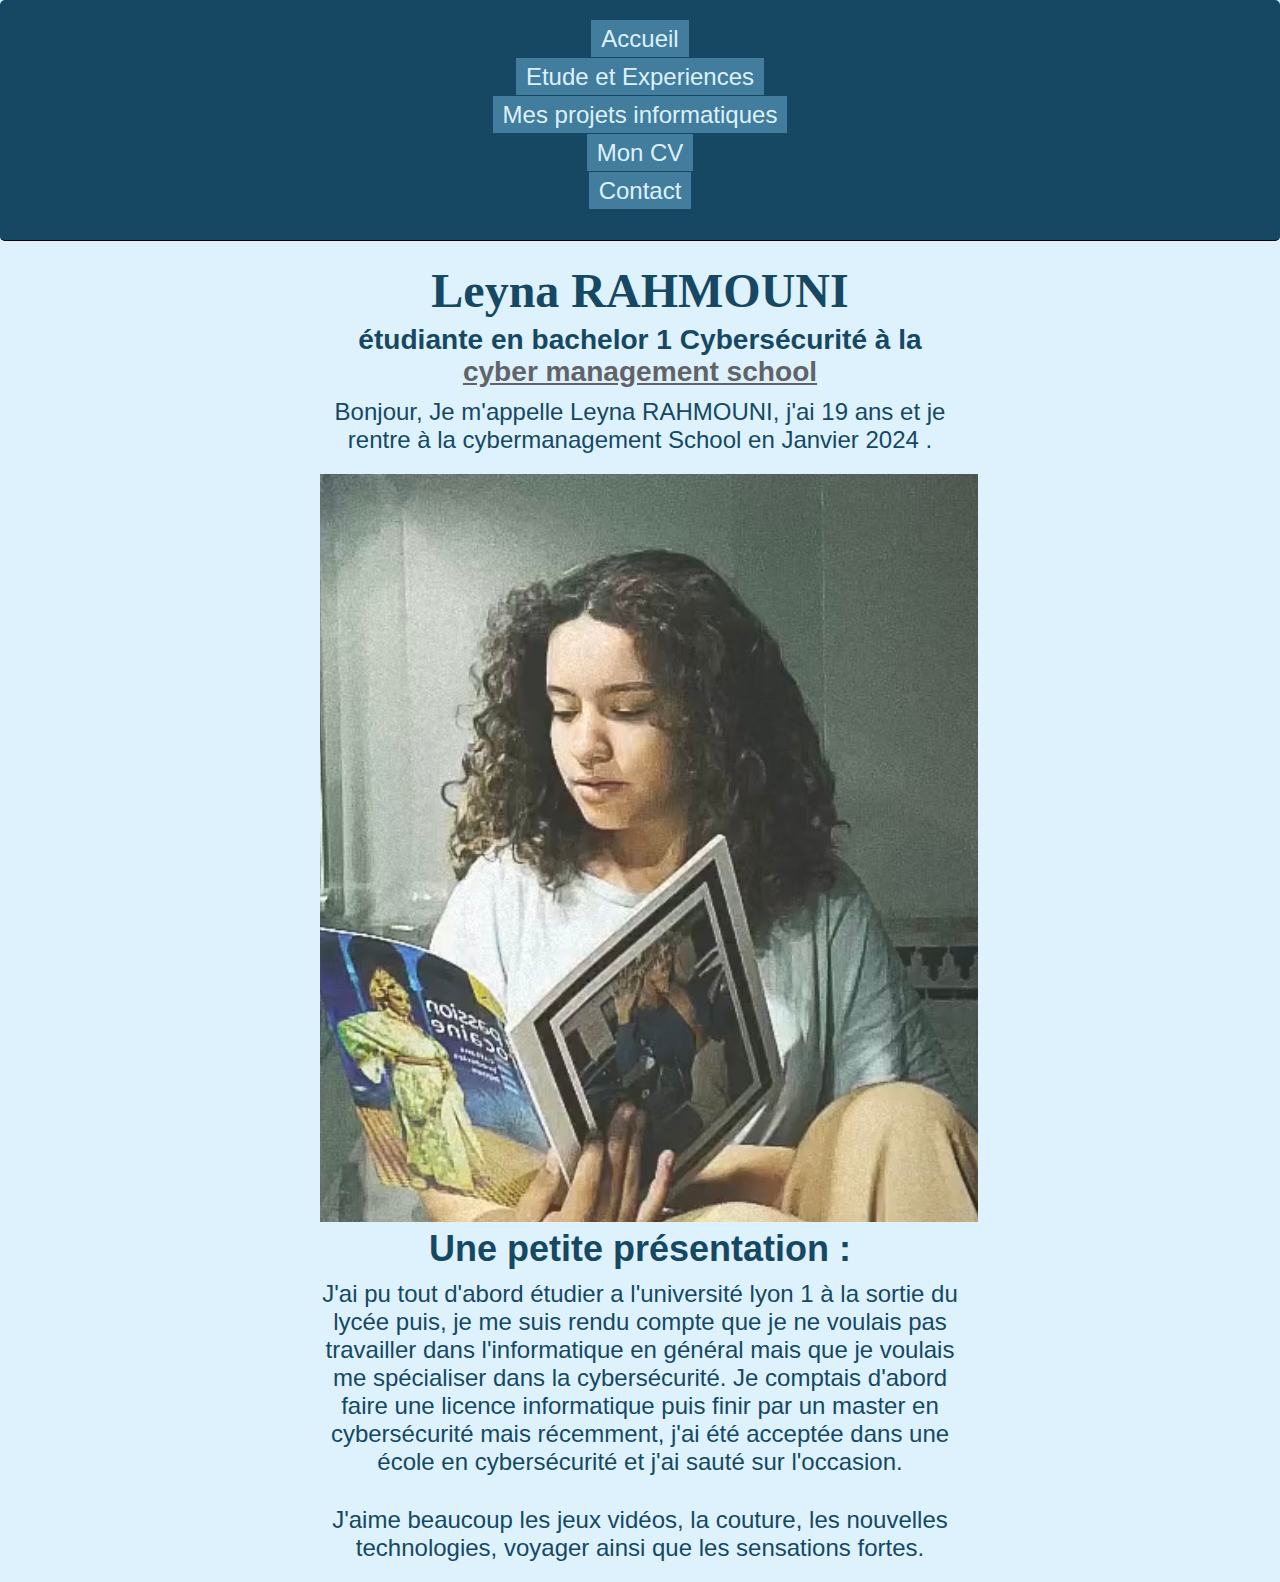
<file: index.html>
<!DOCTYPE html>
<html>
    <head>
        <title>CV Leyna Rahmouni</title>
        <meta charset="utf-8">
        <meta http-equiv="X-UA-Compatible" content="IE=edge">
        <meta name="viewport" content="width=device-width, initial-scale=1">
        <link type="text/css" rel="stylesheet" href="assets/bootstrap-4.3.1-dist (1)/bootstrap-4.3.1-dist/css/style.css">
        <link type="text/css" rel="stylesheet" href="/assets/bootstrap-4.3.1-dist (1)/bootstrap-4.3.1-dist/css/style.css">
        <!-- Keywords du site -->
        <meta name="keywords" content="Software developer, cybersécurité, Université de Lyon, Android developer, Web developer, 
        User Interface, developer, Intelligence Artificielle, Machine Learning, ">

        <!-- Description du site -->
        <meta name="description" content="Etudiante à la cybermanagement School, voici un site que j'ai développé. Il est developpé en css et html.">

        <!-- Fonts -->
        <link href="https://fonts.googleapis.com/css?family=Open+Sans" rel="stylesheet">

    </head>

    <body id="page-top" data-spy="scroll" data-target=".navbar fixed-top">
        <header>
            <nav>
                <ul class="navbar">
                    <li><a href="#page-top">Accueil</a></li>
                    <li><a href="education.html">Etude et Experiences</a></li>
                    <li><a href="projets.html">Mes projets informatiques</a></li>
                    <li><a href="Mon CV.html">Mon CV</a></li> 
                    <li><a href="contact.html">Contact</a></li>
                </ul>
            </nav>
        </header>

        <div class="main-container">
            <!-- Intro -->
            <center>
            <section id="intro" class="intro-section">
                <h1>Leyna RAHMOUNI</h1>
                <h3>
                    étudiante en bachelor 1 Cybersécurité à la</br> <a href="https://www.cyber-management-school.com/ecole/nos-campus/paris/?gad_source=1&gclid=Cj0KCQjwy4KqBhD0ARIsAEbCt6htmfjjgdvL1mr9Xslt2JAhU21UeGdEmKtE6ATSRKCdt_9Ch-T8tOQaAogBEALw_wcB">cyber management school</a>
                </h3>
                <p>
                    Bonjour, Je m'appelle Leyna RAHMOUNI, j'ai 19 ans et je rentre à la cybermanagement School en Janvier 2024 .
                </p>
                <a class="btn btn-default page-scroll" href="#bio"></a>
            </section>
            <img src="photo_ley.png" />
            <!-- description -->
            <section id="bio" class="bio-section">
                <h2 class="bio-head">Une petite présentation :</h2>
                <p>
                    J'ai pu tout d'abord étudier a l'université lyon 1 à la sortie du lycée puis, je me suis rendu compte que je ne voulais pas travailler dans l'informatique en général mais que je voulais me spécialiser dans la cybersécurité. Je comptais d'abord faire une licence informatique puis finir par un master en cybersécurité mais récemment, j'ai été acceptée dans une école en cybersécurité et j'ai sauté sur l'occasion. 
                </p>
                <p>
                    J'aime beaucoup les jeux vidéos, la couture, les nouvelles technologies, voyager ainsi que les sensations fortes.
                </p>
            </section>

            </center>
            <!--/ description -->
        </div>
    </body>
</html>
</file>
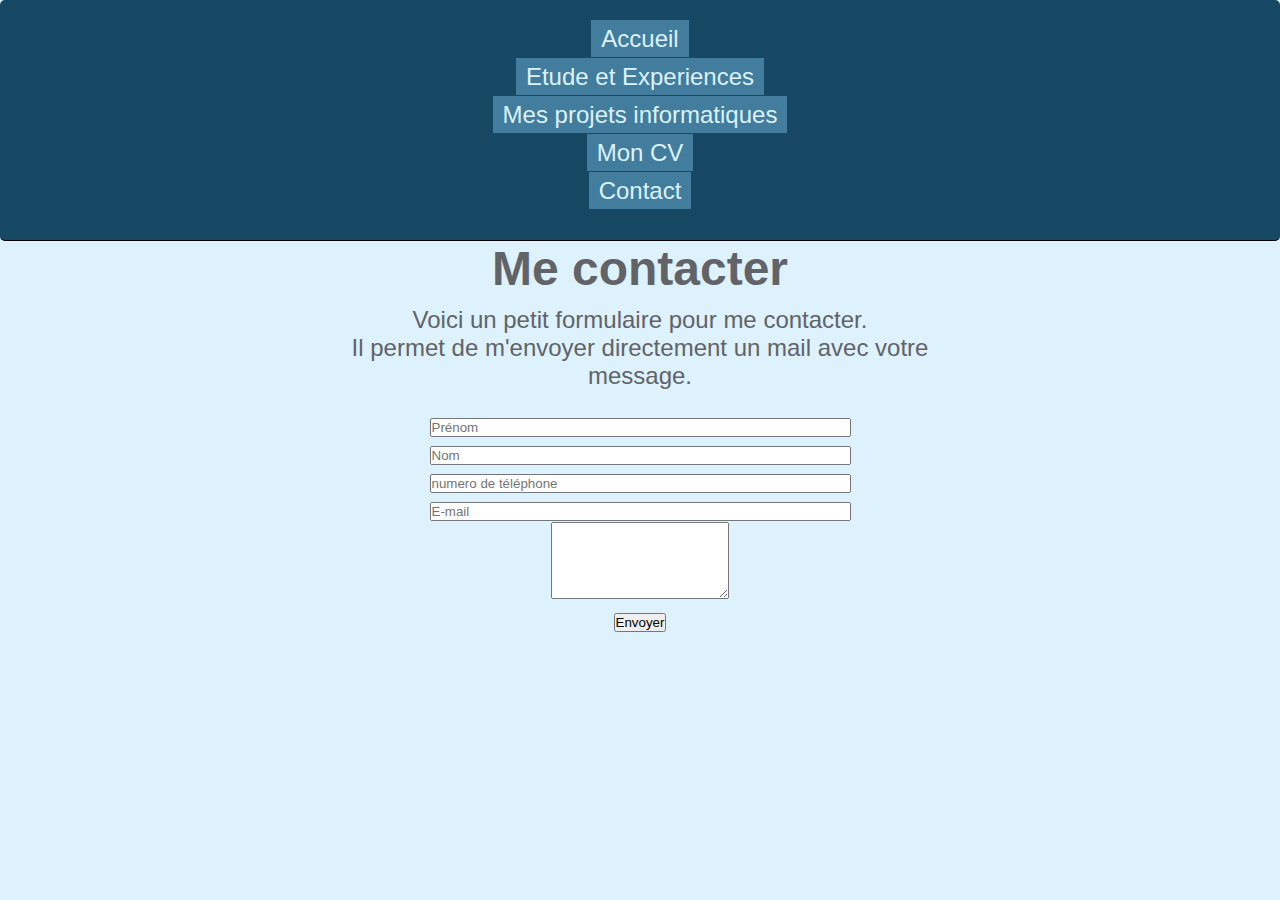
<file: contact.html>
<!-- Contact -->
 <!DOCTYPE html>
 <html>
 <head>
     <title> Me contacter</title>
     <link type="text/css" rel="stylesheet" href="assets/bootstrap-4.3.1-dist (1)/bootstrap-4.3.1-dist/css/style_contact.css">
 </head>


 <body id="page-top" data-spy="scroll" data-target=".navbar fixed-top">
  <header>
      <nav>
          <ul class="navbar">
              <li><a href="index.html">Accueil</a></li>
              <li><a href="education.html">Etude et Experiences</a></li>
              <li><a href="projets.html">Mes projets informatiques</a></li>
              <li><a href="Mon CV.html">Mon CV</a></li> 
              <li><a href="contact.html">Contact</a></li>
          </ul>
      </nav>
  </header>
<a>
<center>
 <section id="contact" class="contact-section">
    <div class="container">
      <div class="row">
        <form action="mailto:leyna.rahmouni@outlook.fr" method="post" enctype="text/plain" style="width: 600px;">
      <div class="col-lg-2"></div>
        <div class="col-lg-8">
          <h1 class="contact-head"><font>Me contacter</font></h1>
          <p>Voici un petit formulaire pour me contacter. </br>
            Il permet de m'envoyer directement un mail avec votre message.</p>
          <form role="form" id="contact-form" class="contact-form" size="15">
            <div class="row">
              <div class="col-md-6">
                <div class="form-group">
                  <input type="text" name="Name" class="form-control" autocomplete="off" id="Name" placeholder="Prénom" size="50">
                </div>
                </div>

                <div class="col-md-6">
                  <div class="form-group">
                    <input type="text" name="last" class="form-control" autocomplete="off" id="last" placeholder="Nom" size="50">
                  </div>
                </div>
              </div>
<!-- espace contact : numero de telephone/email -->
              <div class="row">
                <div class="col-md-6">
                  <div class="form-group">
                    <input type="text" name="Phone" class="form-control" autocomplete="off" placeholder="numero de téléphone" size="50">
                  </div>
                </div>

                <div class="col-md-6">
                  <div class="form-group">
                    <input type="email" name="email" class="form-control" autocomplete="off" id="email" placeholder="E-mail" size="50">
                  </div>
                </div>
              </div>
              <div class="row">
                <div class="col-lg-12">
                  <div class="form-group" size="50">
                    <textarea class="text area" rows="5" name="Message" id="Message" placeholder="Ecrivez ici :)" >
                    </textarea>
                  </div>
                </div>
              </div>

              <div class="row">
                <div class="col-lg-12">
                  <button type="submit" class="btn main-btn pull-right">Envoyer </button>
                </div>
              </div>
              </form>
            </div>
            <div class="col-lg-2"></div>
        </div>
        
      </div>
    </form>
  </section>
</a>
</center>
  <!--/. Contact  fin de section -->
    </body>
</file>
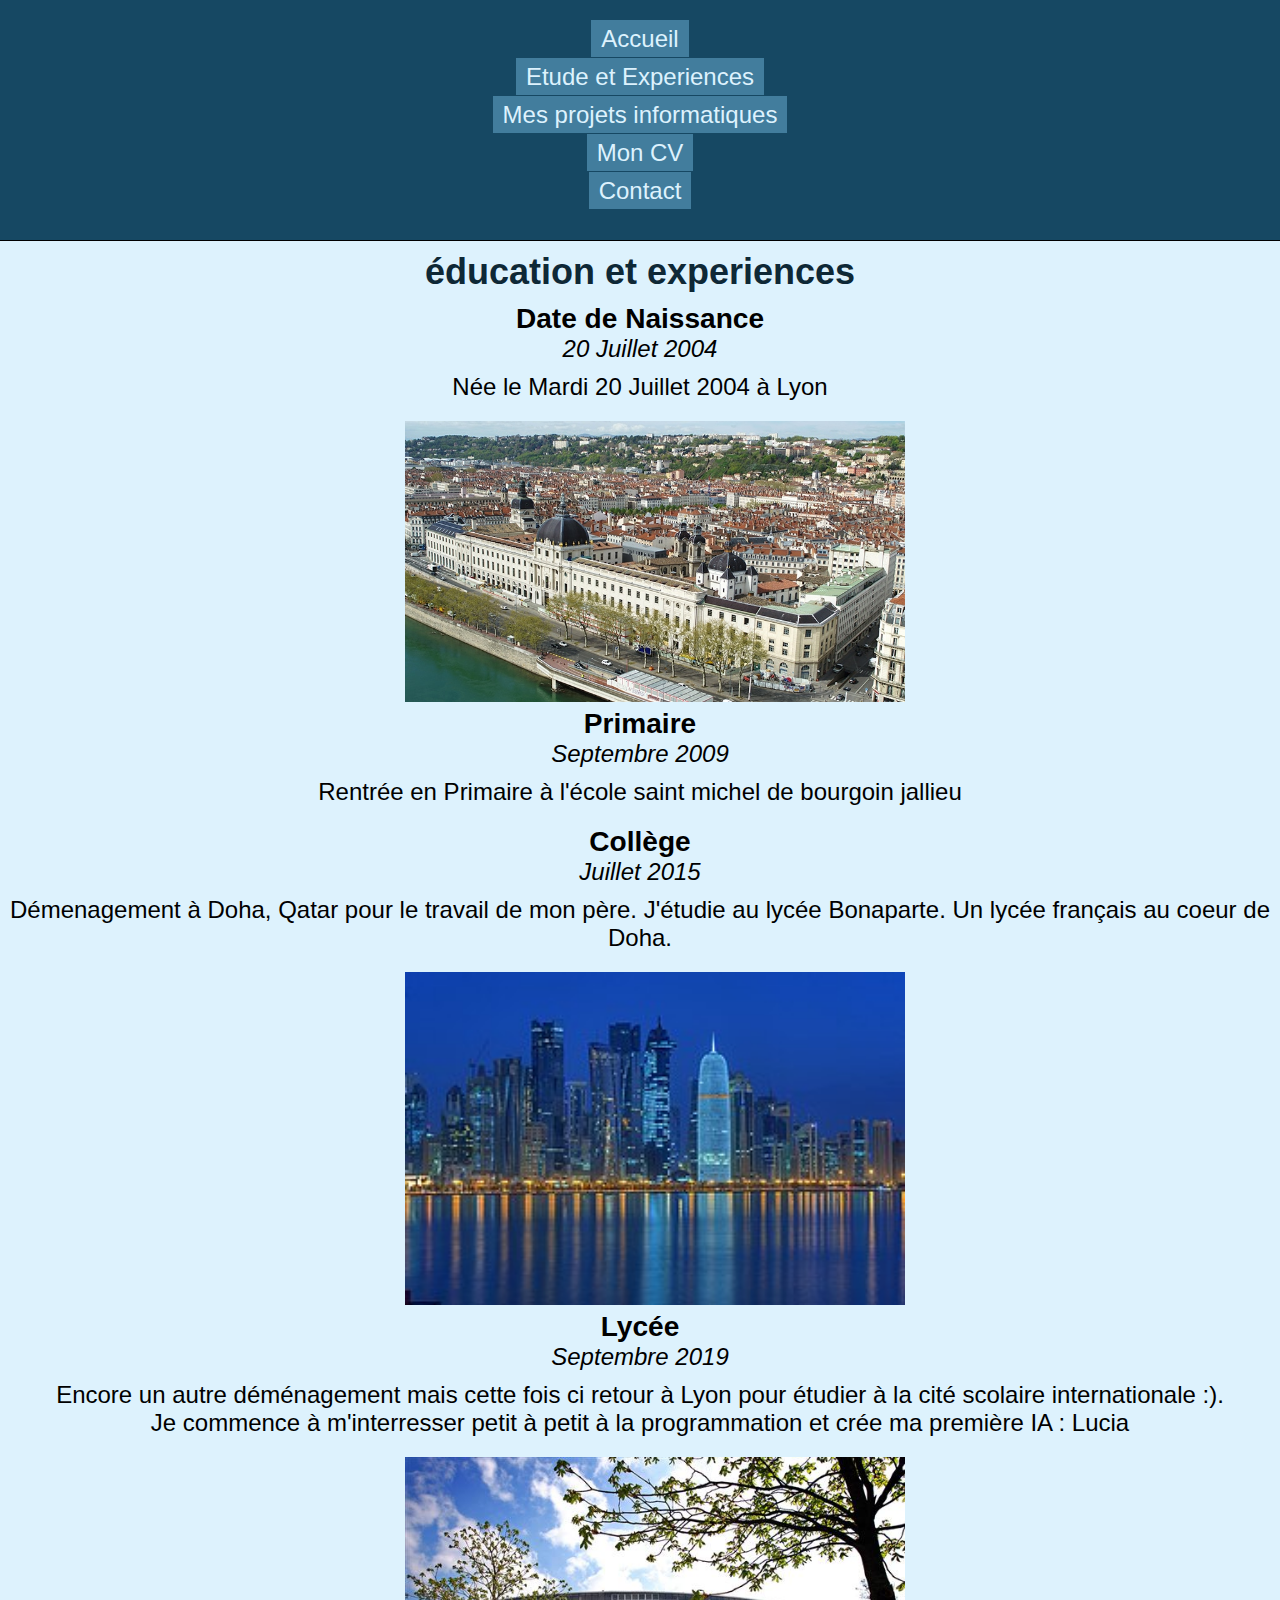
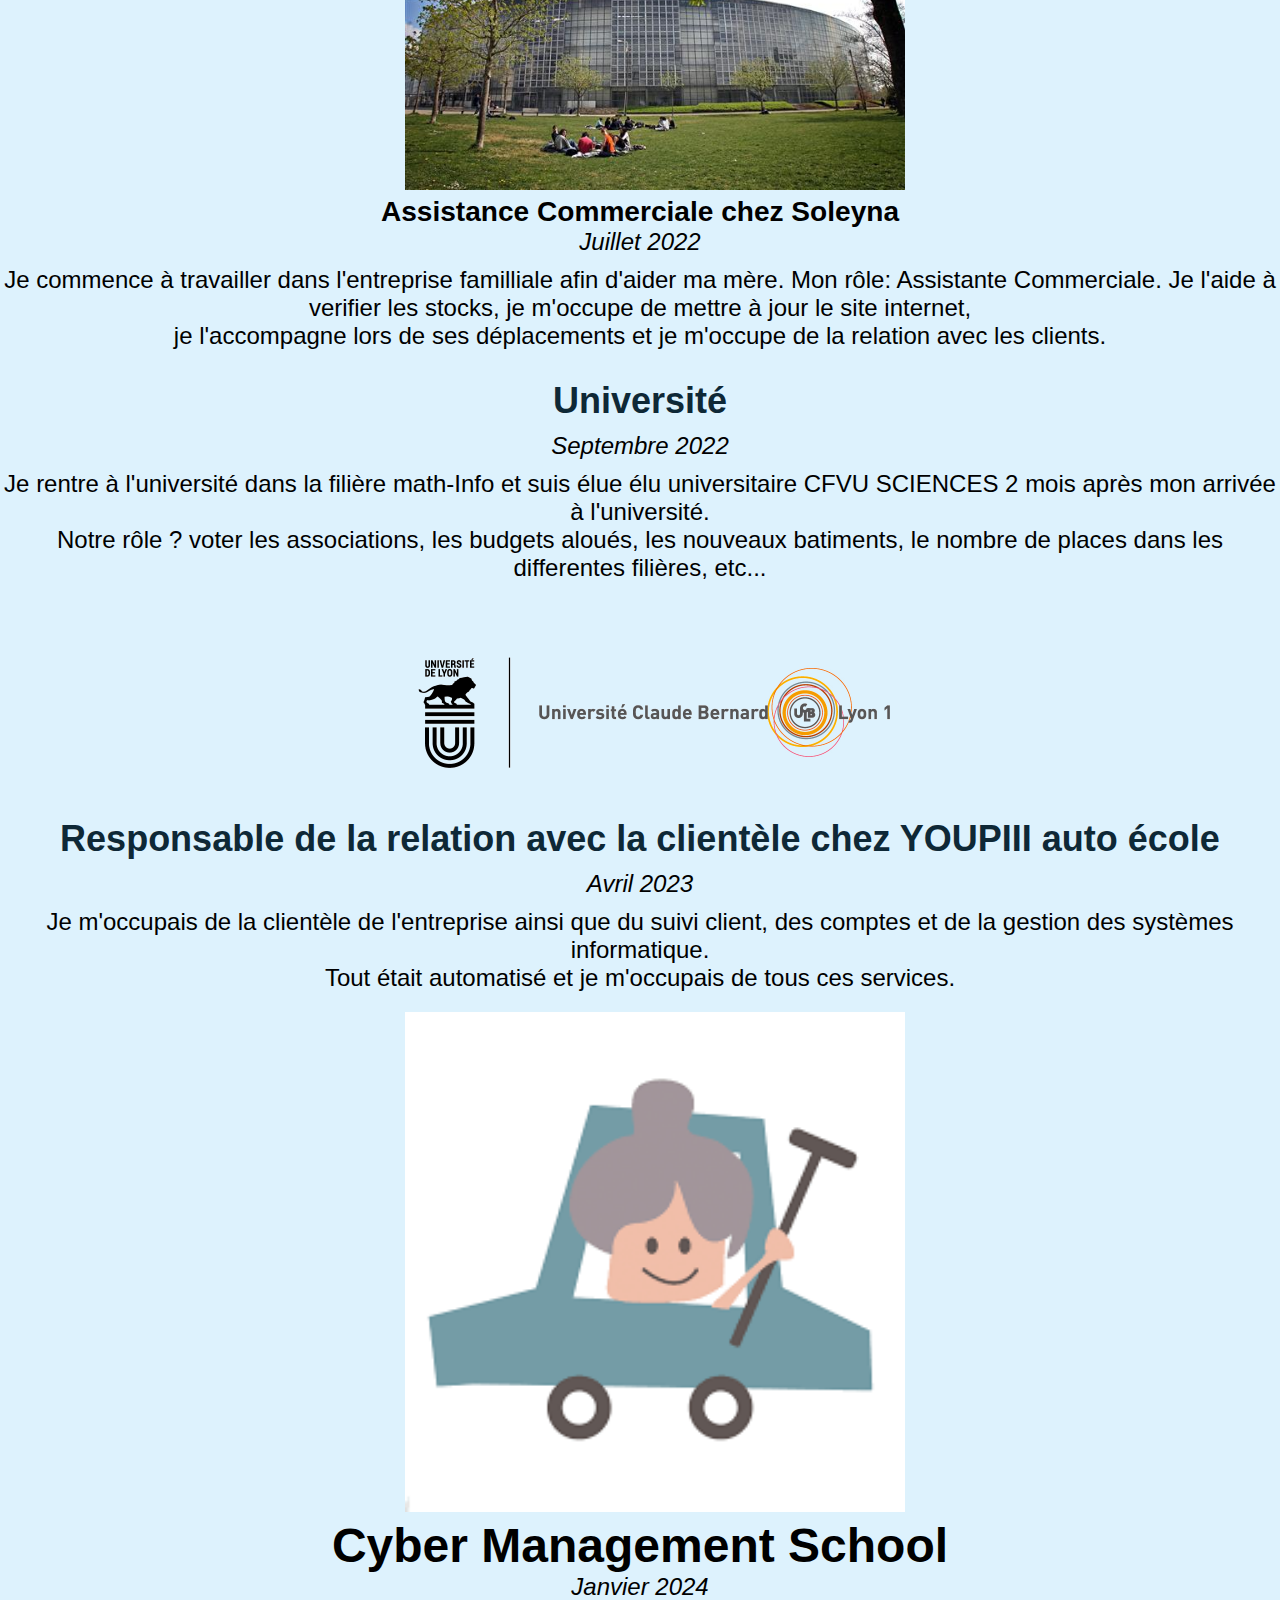
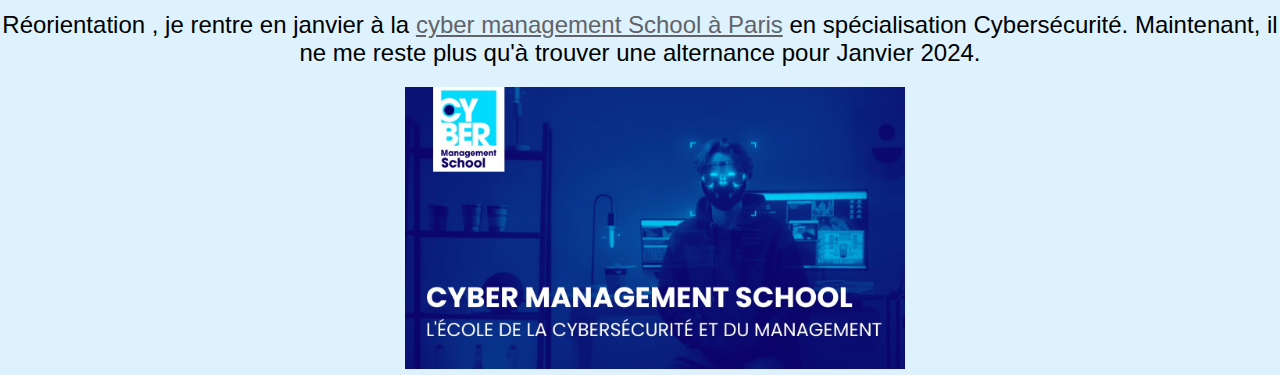
<file: education.html>
<!DOCTYPE html>
<html>
<head>
    <title>éducation et experiences</title>
    <link rel="preconnect" href="https://fonts.googleapis.com">
<link rel="preconnect" href="https://fonts.gstatic.com" crossorigin>
<link href="https://fonts.googleapis.com/css2?family=Roboto:ital,wght@1,300&display=swap" rel="stylesheet">
    <link type="text/css" rel="stylesheet" href="assets/bootstrap-4.3.1-dist (1)/bootstrap-4.3.1-dist/css/style_education.css">
    <link href="https://fonts.googleapis.com/css?family=Open+Sans" rel="stylesheet"><!--fonts-->
</head>
<body id="page-top" data-spy="scroll" data-target=".navbar fixed-top">
  <header>
      <nav>
          <ul class="navbar">
              <li><a href="index.html">Accueil</a></li>
              <li><a href="education.html">Etude et Experiences</a></li>
              <li><a href="projets.html">Mes projets informatiques</a></li>
              <li><a href="Mon CV.html">Mon CV</a></li> 
              <li><a href="contact.html">Contact</a></li>
          </ul>
      </nav>
  </header>
 
 <!-- section education -->
 <center>
 <section id="resume" class="bio-section">
    <h2 class="resume">éducation et experiences</h2>
    <div class="resume">
    
          <span class="filling-line" aria-hidden="true"></span>
        </div> <!-- .evenements -->
      </div> 
        
    </div> 
    
    <div class="events-content">
      <ol>
        <li class="selected" data-date="16/01/2014">
          <h3>Date de Naissance</h3>
          <em>20 Juillet 2004</em>
          <p>Née le Mardi 20 Juillet 2004 à Lyon </p>
        </li>

        <img src="assets/images/photo lyon.jpg" alt="Image Lyon" style="border: 5; border-color:#0e2836 ;"/>
    
        <li data-date="30/10/2023">
          <h3>Primaire</h3>
          <em>Septembre 2009</em>
          <p>Rentrée en Primaire à l'école saint michel de bourgoin jallieu
          </p>
        </li>
    
        <li data-date="20/04/2014">
          <h3>Collège</h3>
          <em>Juillet 2015</em>
          <p> Démenagement à Doha, Qatar pour le travail de mon père. J'étudie au lycée Bonaparte. Un lycée français au coeur de Doha.
          </p>
            <img src="assets/images/doha 1.jpg" alt="Image Qatar" />
        </li>
    
        <li data-date="20/05/2014">
          <h3>Lycée</h3>
          <em>Septembre 2019</em>
          <p> Encore un autre déménagement mais cette fois ci retour à Lyon pour étudier à la cité scolaire internationale :). </br>
            Je commence à m'interresser petit à petit à la programmation et crée ma première IA : Lucia
          </p>
            <img src="assets/images/cite scolaire.jpg" alt="Image lycée" />
        </li>
    
        <li data-date="09/07/2014">
          <h3>Assistance Commerciale chez Soleyna</h3>
          <em>Juillet 2022</em>
          <p> 
             Je commence à travailler dans l'entreprise familliale afin d'aider ma mère. Mon rôle: Assistante Commerciale. Je l'aide à verifier les stocks, je m'occupe de mettre à jour le site internet,</br> je l'accompagne lors de ses déplacements et je m'occupe de la relation avec les clients.
          </p>
        </li>
    
        <li data-date="09/2022">
          <h2>Université</h2>
          <em>Septembre 2022</em>
          <p> 
            Je rentre à l'université dans la filière math-Info et suis élue élu universitaire CFVU SCIENCES 2 mois après mon arrivée à l'université. </br>
            Notre rôle ? voter les associations, les budgets aloués, les nouveaux batiments, le nombre de places dans les differentes filières, etc... 
          </p>
        </li>

        <img src="assets/images/ucbl logo.png" alt="Image école" />

        <li data-date="31/10/2023">
            <h2>Responsable de la relation avec la clientèle chez YOUPIII auto école</h2>
            <em>Avril 2023</em>
            <p>
                Je m'occupais de la clientèle de l'entreprise ainsi que du suivi client, des comptes et de la gestion des systèmes informatique.</br>
                Tout était automatisé et je m'occupais de tous ces services.
            </p>
        </li>

            <img src="assets/images/autoécole.png" alt="Image auto école" />
    
        <li data-date=="31/10/2023">
          <h1>Cyber Management School</h1>
          <em>Janvier 2024</em>
          <p>
            Réorientation , je rentre en janvier à la <a href="https://www.cyber-management-school.com/ecole/nos-campus/paris/?gad_source=1&gclid=Cj0KCQjwy4KqBhD0ARIsAEbCt6htmfjjgdvL1mr9Xslt2JAhU21UeGdEmKtE6ATSRKCdt_9Ch-T8tOQaAogBEALw_wcB">cyber management School à Paris</a> en spécialisation Cybersécurité. Maintenant, il ne me reste plus qu'à trouver une alternance pour Janvier 2024.
          </p>
        </li>

        <img src="assets/images/cyberschool photo.jpg" alt="Image école Paris" />
      </ol>
    <span class="filling-line" aria-hidden="true"></span>
    </div>
  </center>
</body>
</file>
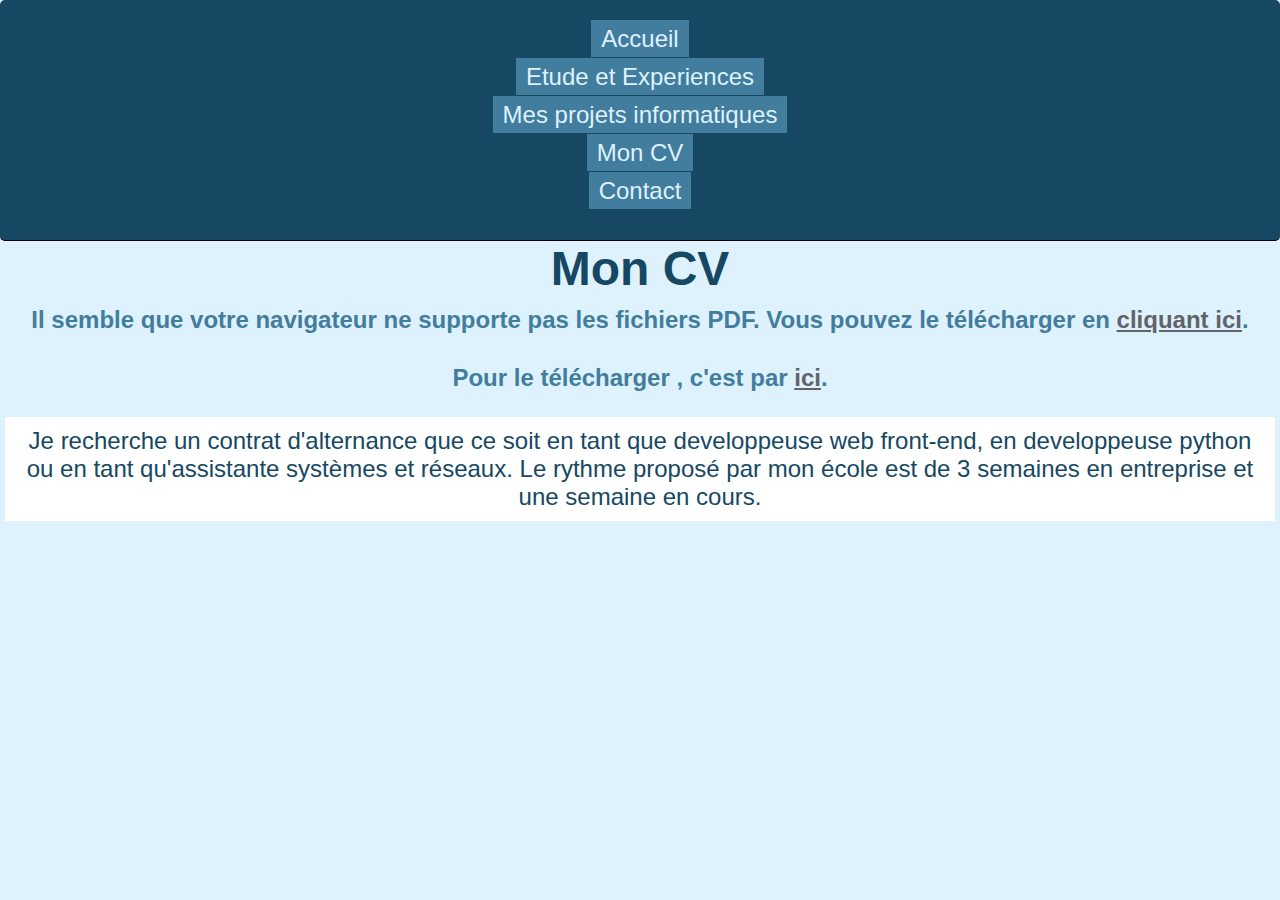
<file: Mon CV.html>
<!DOCTYPE html>
<html>
<head>
    <title>Mon CV</title>
     <!--Custom Style -->
     <link type="text/css" rel="stylesheet" href="assets/bootstrap-4.3.1-dist (1)/bootstrap-4.3.1-dist/css/style_cv.css">
     
    <!-- .navbar {
        display: flex;
        background-color: #403c8f;
        border: 1px solid #ccc;
        border-radius: 300px;
        overflow: hidden;
        width: 700px;
        height: 70 px;
        margin: auto;
        box-shadow: 0px 4px 6px rgba-->
</head>

<body id="page-top" data-spy="scroll" data-target=".navbar fixed-top">
    <header>
        <nav>
            <ul class="navbar">
                <li><a href="index.html">Accueil</a></li>
                <li><a href="education.html">Etude et Experiences</a></li>
                <li><a href="projets.html">Mes projets informatiques</a></li>
                <li><a href="Mon CV.html">Mon CV</a></li> 
                <li><a href="contact.html">Contact</a></li>
            </ul>
        </nav>
    </header>
    <center>
    <h1>Mon CV</h1>
    <object data="documents/Cv Leyna Rahmouni (1).pdf" type="application/pdf" width="100%" height="500">
        <p>Il semble que votre navigateur ne supporte pas les fichiers PDF. Vous pouvez le télécharger en <a href="documents/Cv Leyna Rahmouni (1).pdf">cliquant ici</a>.</p>
    </object>
    <!--pourquoi utiliser <object> et pas <iframe> ? si la page ne charge pas, object met un lien, iframe non.-->
        <p>Pour le télécharger , c'est par <a href="documents/Cv Leyna Rahmouni (1).pdf">ici</a>.</p>
        <div style="background: rgb(255, 255, 255); padding: 10px;; margin: 5px;">
            <bold>Je recherche un contrat d'alternance que ce soit en tant que developpeuse web front-end, en developpeuse python ou en tant qu'assistante systèmes et réseaux. Le rythme proposé par mon école est de 3 semaines en entreprise et une semaine en cours.</bold>
            </div>

    </center>
    </body>
</html>
</file>
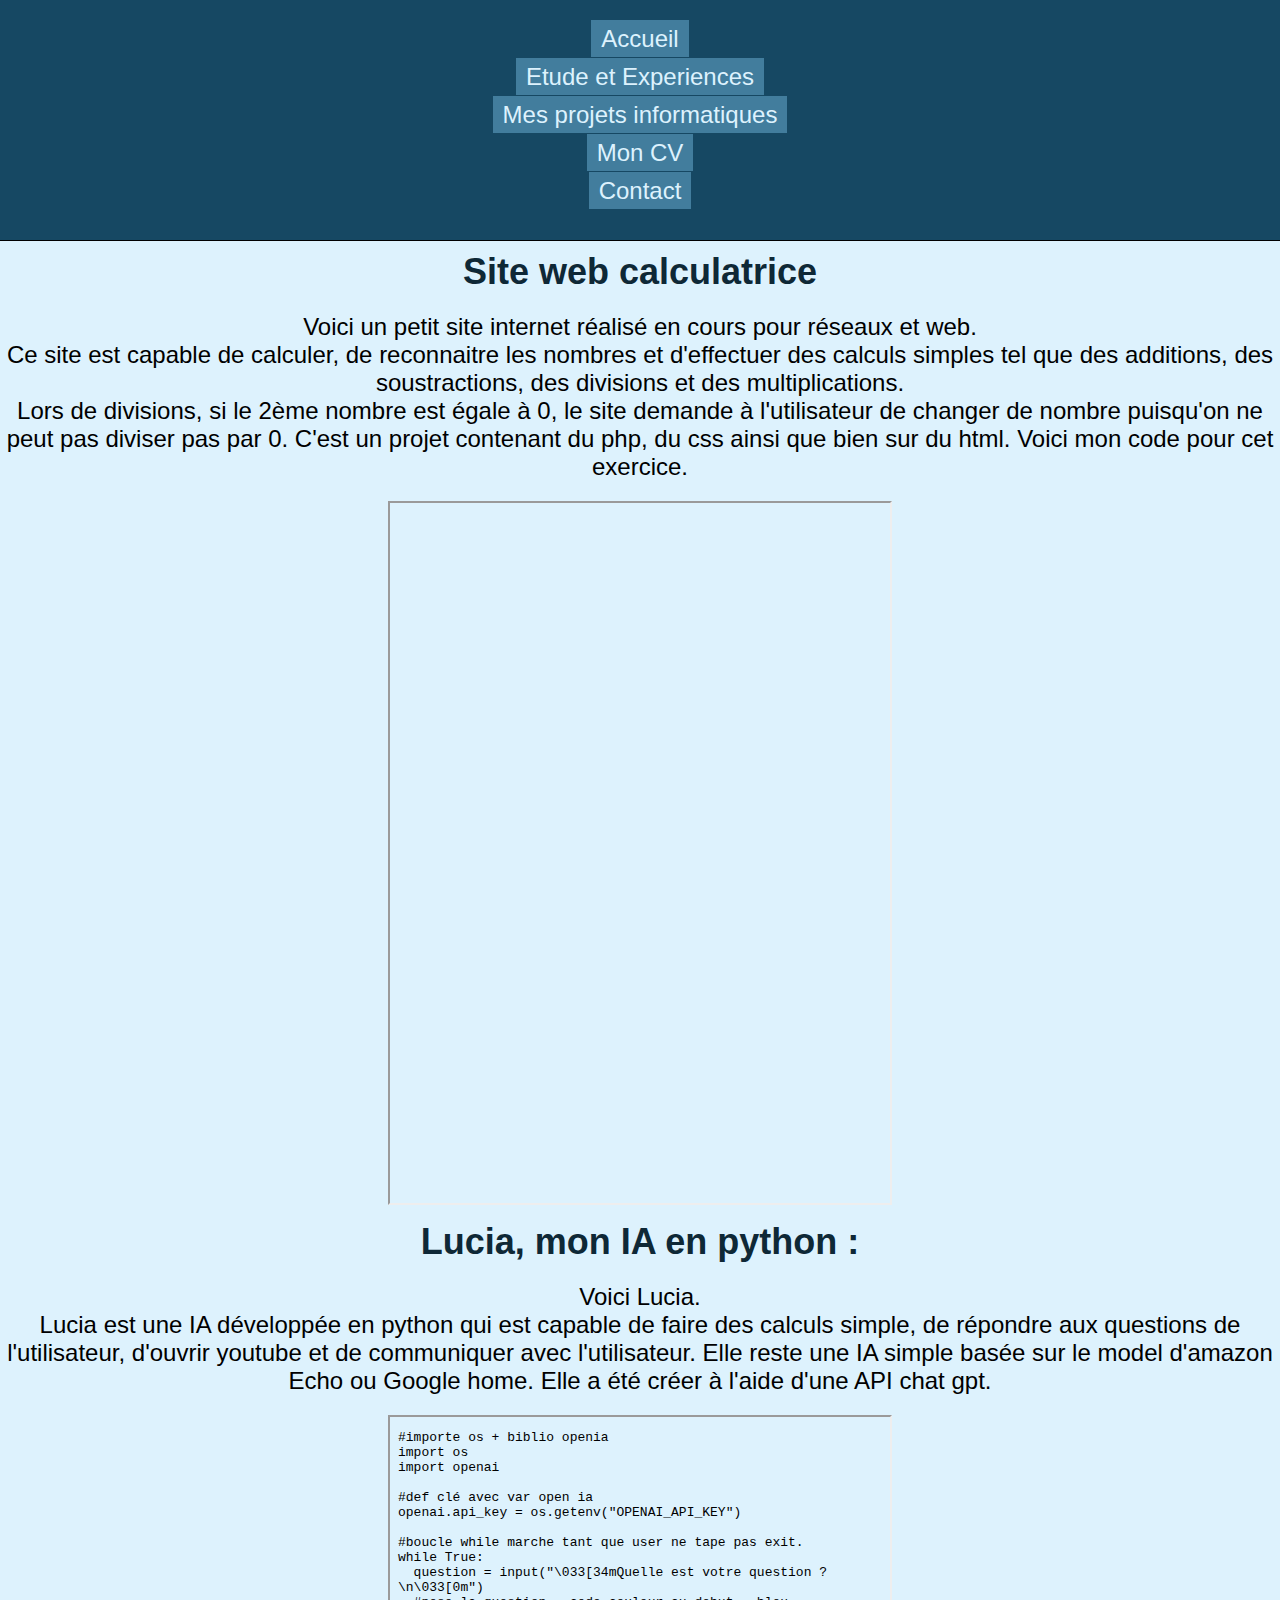
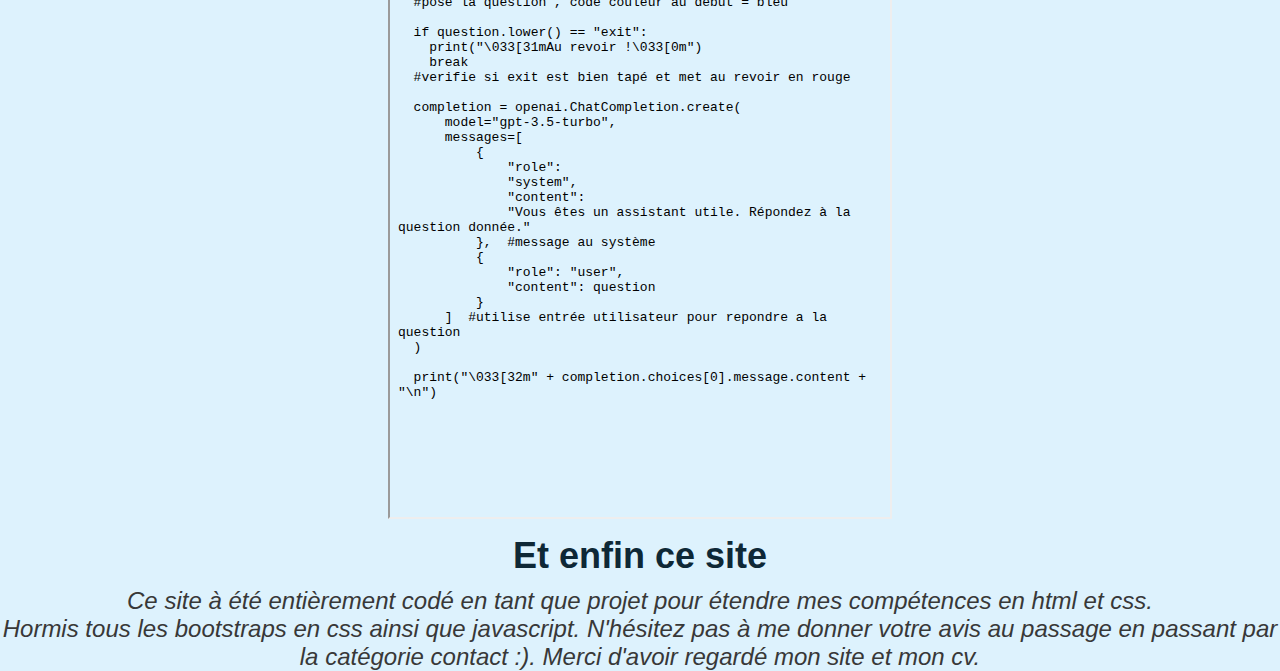
<file: projets.html>
<!DOCTYPE html>
<html>
<head>
  <link rel="preconnect" href="https://fonts.googleapis.com">
  <link rel="preconnect" href="https://fonts.gstatic.com" crossorigin>
  <link href="https://fonts.googleapis.com/css2?family=Roboto:ital,wght@1,300&display=swap" rel="stylesheet">
      <link type="text/css" rel="stylesheet" href="assets/bootstrap-4.3.1-dist (1)/bootstrap-4.3.1-dist/css/style_education.css">
    <title>Mes projets</title>
    <link type="text/css" rel="stylesheet" href="assets/bootstrap-4.3.1-dist (1)/bootstrap-4.3.1-dist/css/style_projets.css">
</head>
<body id="page-top" data-spy="scroll" data-target=".navbar fixed-top">
  <header>
      <nav>
          <ul class="navbar">
              <li><a href="index.html">Accueil</a></li>
              <li><a href="education.html">Etude et Experiences</a></li>
              <li><a href="projets.html">Mes projets informatiques</a></li>
              <li><a href="Mon CV.html">Mon CV</a></li> 
              <li><a href="contact.html">Contact</a></li>
          </ul>
      </nav>
  </header>
  <center>
    <h2>Site web calculatrice</h2>
    <p>Voici un petit site internet réalisé en cours pour réseaux et web. </br>Ce site est capable de calculer, de reconnaitre les nombres et d'effectuer des calculs simples tel que des additions, des soustractions, des divisions et des multiplications.</br> Lors de divisions, si le 2ème nombre est égale à 0, le site demande à l'utilisateur de changer de nombre puisqu'on ne peut pas diviser pas par 0. C'est un projet contenant du php, du css ainsi que bien sur du html. Voici mon code pour cet exercice.</p>
    <iframe src="assets/calculatrice.php"></iframe>


    <h2>Lucia, mon IA en python : </h2>
    <p>Voici Lucia. </br>
      Lucia est une IA développée en python qui est capable de faire des calculs simple, de répondre aux questions de l'utilisateur, d'ouvrir youtube et de communiquer avec l'utilisateur. 
      Elle reste une IA simple basée sur le model d'amazon Echo ou Google home. Elle a été créer à l'aide d'une API chat gpt.
    </p>
    <iframe src="lucia.py"></iframe>
   <h2> Et enfin ce site</h2>
    <em>Ce site à été entièrement codé en tant que projet pour étendre mes compétences en html et css. </br>
      Hormis tous les bootstraps en css ainsi que javascript. N'hésitez pas à me donner votre avis au passage en passant par la catégorie contact :). Merci d'avoir regardé mon site et mon cv.</em>
    </center>
    </body>
</html>
</file>
<file: assets/bootstrap-4.3.1-dist (1)/bootstrap-4.3.1-dist/css/style.css>
/* Réinitialisation des styles par défaut des listes */
* 
{
	padding: 0;
	margin: 0;
}
/* navbar contact */
.navbar 
{
    list-style-type: none;
    display: flex;
	flex-direction: row;
	align-items: center;
    justify-content: right;
	text-align: right;
}

/* Style des liens */
.navbar li a 
{
    text-decoration: none; /* Supprimer le soulignement par défaut des liens */
    padding: 5px 10px; /* Espacement du texte dans les boutons */
    background-color: #427D9D; /* Couleur de fond des boutons */
    color: #DDF2FD; /* Couleur du texte des boutons */
	/* Coins arrondis */
}

/* Style au survol du bouton */
.navbar li a:hover 
{
    background-color: #9BBEC8; /* Changement de couleur au survol */
}

/* background de la page */
body 
{
    font-size: 1.5em;
    font-family: "Fira Sans", sans-serif;
    color:#000000;
    background-color:#DDF2FD
}
header 
{
	left: 0;
	right: 0;
	padding: 25px;
	border-bottom: 1px solid black;
	background-color: #164863;
	border-radius: 5px;
}

.main-container 
{
	width: 50%;
	margin-top: 10px;
	margin-left: 25%;
	margin-right: 25%;
	padding-top: 10px;
}

p 
{
	padding-top: 10px;
	padding-bottom: 20px;
	color: #164863;
}

a 
{
	color:rgb(97, 99, 105);
}

a:visited 
{
	color:rgb(18, 68, 218);
}

@media (max-width: 1300px)
{
	.navbar 
	{
		flex-direction: column;
		
	}
	.navbar li 
	{
		padding-bottom: 10px;
	}
}

h1{
	margin-bottom: 6px;	
	margin-top: 2px;
	color: #164863;
	font-family: 'Times New Roman', Times, serif;
}

h2{
	color: #164863;
}
h3{
	color: #164863;
	font-family: 'Roboto', sans-serif;
}
</file>
<file: assets/bootstrap-4.3.1-dist (1)/bootstrap-4.3.1-dist/css/style_contact.css>
/* Réinitialisation des styles par défaut des listes */
* 
{
	padding: 0;
	margin: 0;
}
/* navbar contact */
.navbar 
{
    list-style-type: none;
    display: flex;
	flex-direction: row;
	align-items: center;
    justify-content: right;
}

/* Style des liens */

.navbar li a 
{
    padding-right: 0;
    text-decoration: none; /* Supprimer le soulignement par défaut des liens */
    padding: 5px 10px; /* Espacement du texte dans les boutons */
    background-color: #427D9D; /* Couleur de fond des boutons */
    color: #DDF2FD; /* Couleur du texte des boutons */
    /*border-radius: 5px; /* Coins arrondis */
}

/* Style au survol du bouton */
.navbar li a:hover 
{
    background-color: #9BBEC8; /* Changement de couleur au survol */
}

/* background de la page */
body 
{
    font-size: 1.5em;
    font-family: "Fira Sans", sans-serif;
    color:#164863;
    background-color:#DDF2FD
}
header 
{
	padding: 25px;
	border-bottom: 1px solid black;
	background-color: #164863;
	border-radius: 5px;
}

.main-container 
{
	width: 50%;
	margin-top: 10px;
	margin-left: 25%;
	margin-right: 25%;
	padding-top: 10px;
}

p 
{
	padding-top: 10px;
	padding-bottom: 20px;
}

a 
{
	color:rgb(97, 99, 105);
}

a:visited 
{
	color:rgb(18, 68, 218);
}

@media (max-width: 1300px)
{
	.navbar 
	{
		flex-direction: column;
		
	}
	.navbar li 
	{
		padding-bottom: 10px;
	}
}
</file>
<file: assets/bootstrap-4.3.1-dist (1)/bootstrap-4.3.1-dist/css/style_education.css>
/* Réinitialisation des styles par défaut des listes */
* 
{
	padding: 0;
	margin: 0;
}
/* navbar contact */
.navbar 
{
    list-style-type: none;
    display: flex;
	flex-direction: row;
	align-items: center;
    justify-content: right;
}

/* Style des liens */
.navbar li a 
{
    text-decoration: none; /* Supprimer le soulignement par défaut des liens */
    padding: 5px 10px; /* Espacement du texte dans les boutons */
    background-color: #427D9D; /* Couleur de fond des boutons */
    color: #DDF2FD; /* Couleur du texte des boutons */
 /* Coins arrondis */
}

/* Style au survol du bouton */
.navbar li a:hover 
{
    background-color: #9BBEC8; /* Changement de couleur au survol */
}

/* background de la page */
body 
{
    font-size: 1.5em;
    font-family: "Fira Sans", sans-serif;
    color:#000000;
    background-color:#DDF2FD
}
header{
	padding: 25px;
	border-bottom: 1px solid black;
	background-color: #164863;
}

.main-container 
{
	width: 50%;
	margin-top: 10px;
	margin-left: 25%;
	margin-right: 25%;
	padding-top: 10px;
}

p 
{
	padding-top: 10px;
	padding-bottom: 20px;
  font-family: 'Roboto', Light 300 Italic;
}

a 
{
	color:rgb(97, 99, 105);
}

a:visited 
{
	color:rgb(18, 68, 218);
}

@media (max-width: 1300px)
{
	.navbar 
	{
		flex-direction: column;
		
	}
	.navbar li 
	{
		padding-bottom: 10px;
	}
}

h2{
  padding-top: 10px ;
  padding-bottom: 10px;
  color: #0e2836;
  position:relative;
  font-family: 'Roboto', black 900 Italic;

}

img{
  width: 500px;
  padding-left: 30px;
  border-color: #0e2836;
  border: 10;
}
</file>
<file: assets/bootstrap-4.3.1-dist (1)/bootstrap-4.3.1-dist/css/style_cv.css>
/* Réinitialisation des styles par défaut des listes */
* 
{
	padding: 0;
	margin: 0;
}
/* navbar contact */
.navbar 
{
    list-style-type: none;
    display: flex;
	flex-direction: row;
	align-items: center;
    justify-content: right;
}

/* Style des liens */
.navbar li a 
{
    text-decoration: none; /* Supprimer le soulignement par défaut des liens */
    padding: 5px 10px; /* Espacement du texte dans les boutons */
    background-color: #427D9D; /* Couleur de fond des boutons */
    color: #DDF2FD; /* Couleur du texte des boutons */
    /* Coins arrondis non */
}

/* Style au survol du bouton */
.navbar li a:hover 
{
    background-color: #9BBEC8; /* Changement de couleur au survol */
}

/* background de la page */
body 
{
    font-size: 1.5em;
    font-family: "Fira Sans", sans-serif;
    color:#164863;
    background-color:#DDF2FD
}
header {
	padding: 25px;
	border-bottom: 1px solid black;
	background-color: #164863;
	border-radius: 5px;
}

h1{
  color: #164863;
}

.main-container 
{
	width: 50%;
	margin-top: 10px;
	margin-left: 25%;
	margin-right: 25%;
	padding-top: 10px;
}

p 
{
  color: #427D9D;
  font-weight: bold;
	padding-top: 10px;
	padding-bottom: 20px;
}

a 
{
	color:rgb(97, 99, 105);
}

a:visited 
{
	color:rgb(18, 68, 218);
}

@media (max-width: 1300px)
{
	.navbar 
	{
		flex-direction: column;
		
	}
	.navbar li 
	{
		padding-bottom: 10px;
	}
}

object{
  width: 40%
}
</file>
<file: assets/bootstrap-4.3.1-dist (1)/bootstrap-4.3.1-dist/css/style_projets.css>
/* Réinitialisation des styles par défaut des listes */
* 
{
	padding: 0;
	margin: 0;
}
/* navbar contact */
.navbar 
{
    list-style-type: none;
    display: flex;
	flex-direction: row;
	align-items: center;
    justify-content: right;
}

/* Style des liens */
.navbar li a 
{
    text-decoration: none; /* Supprimer le soulignement par défaut des liens */
    padding: 5px 10px; /* Espacement du texte dans les boutons */
    background-color: #427D9D; /* Couleur de fond des boutons */
    color: #DDF2FD; /* Couleur du texte des boutons */
     /* Coins arrondis */
}

/* Style au survol du bouton */
.navbar li a:hover 
{
    background-color: #9BBEC8; /* Changement de couleur au survol */
}

/* background de la page */
body 
{
  font-family: 'Roboto', light 300;
    font-size: 1.5em;
    color:#000000;
    background-color:#DDF2FD
}
header 
{
	padding: 25px;
	border-bottom: 1px solid black;
	background-color: #164863;
}

.main-container 
{
	width: 50%;
	margin-top: 10px;
	margin-left: 25%;
	margin-right: 25%;
	padding-top: 10px;
}

p 
{
	padding-top: 10px;
	padding-bottom: 20px;
}

a 
{
	color:rgb(97, 99, 105);
}

a:visited 
{
	color:rgb(18, 68, 218);
}

@media (max-width: 1300px)
{
	.navbar 
	{
		flex-direction: column;
		
	}
	.navbar li 
	{
		padding-bottom: 10px;
	}
}

  iframe{
    width: 500px;
    height: 700px;
  }

em{
  color: rgb(56, 56, 56);
  position: relative;;
  background-color: #3d393900;
  width: 500px;

}

h2{
  font-family: 'Roboto', light 300 Italic;
}
</file>
